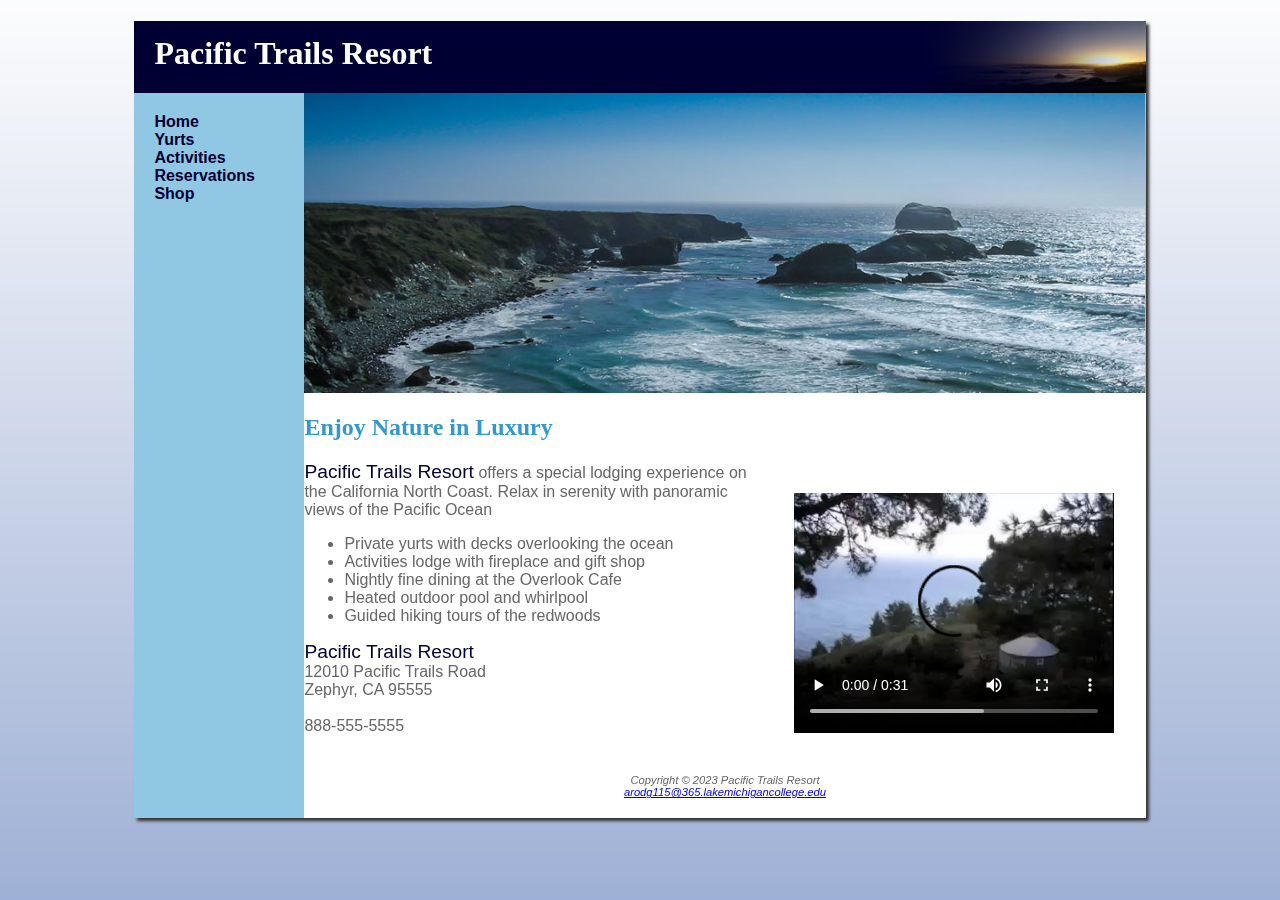
<file: index.html>
<!--
Aaron Rodgers
CIS 118
Pacific Trails Resort case study
4-April-2023
-->

<!DOCTYPE html>
<html lang="en">
<head>
    <meta charset="UTF-8">
    <title>Pacific Trails Resort</title>
    <link rel="stylesheet" href="Pacific.css">
    <meta name="viewport" content="width=device-width, initial-scale=1.0">
    <meta name="description" content="Pacific Trails Resort offers you luxury camping in spacious and well-appointed
    private Yurts. All campsites have an ocean view. Enjoy the zen and natural beauty of Big Sur at Pacific Trails Resort.">
    <!-- [if lt IE 9]>
    <script src="http://html5shim.googlecode.come/svn/trunk/html5.js">
    </script>
    <![endif-->
</head>
<body>
<div id="wrapper">
<header>
  <h1>Pacific Trails Resort</h1>
</header>

<nav>
    <ul>
        <li><a href="index.html">Home</a></li>
        <li><a href="yurts.html">Yurts</a></li>
        <li><a href="activities.html">Activities</a></li>
        <li><a href="reservations.html">Reservations</a></li>
        <li><a href="shop.html">Shop</a></li>
    </ul>
</nav>
<div id="homeHero">

</div>
<main>
    <h2>Enjoy Nature in Luxury</h2>

    <video controls="controls" width="320" height="240">
        <source src="pacific.mp4" type="video/mp4">
        <source src="pacific.ogv" type="video/ogg">
        <embed type="application/x-shockwave-flash" src="pacific.swf" width="320" height="240" title="Pacific Trails Resort">

    </video>

    <p><span class="resort">Pacific Trails Resort</span> offers a special lodging experience
        on the California North Coast. Relax in serenity with
        panoramic views of the Pacific Ocean</p>
    <ul>
        <li>Private yurts with decks overlooking the ocean</li>
        <li>Activities lodge with fireplace and gift shop</li>
        <li>Nightly fine dining at the Overlook Cafe</li>
        <li>Heated outdoor pool and whirlpool</li>
        <li>Guided hiking tours of the redwoods</li>
    </ul>
    <div>
        <span class="resort">Pacific Trails Resort</span> <br>
        12010 Pacific Trails Road <br>
        Zephyr, CA 95555 <br><br>
        <a id="mobile" href="tel:888-555-5555">888-555-5555</a>
        <span id="desktop">888-555-5555</span><br><br>
    </div>
</main>

<footer>
    Copyright &copy; 2023 Pacific Trails Resort <br>
    <a href="mailto:arodg115@365.lakemichigancollege.edu">arodg115@365.lakemichigancollege.edu</a>
</footer>
</div>
</body>
</html>
</file>
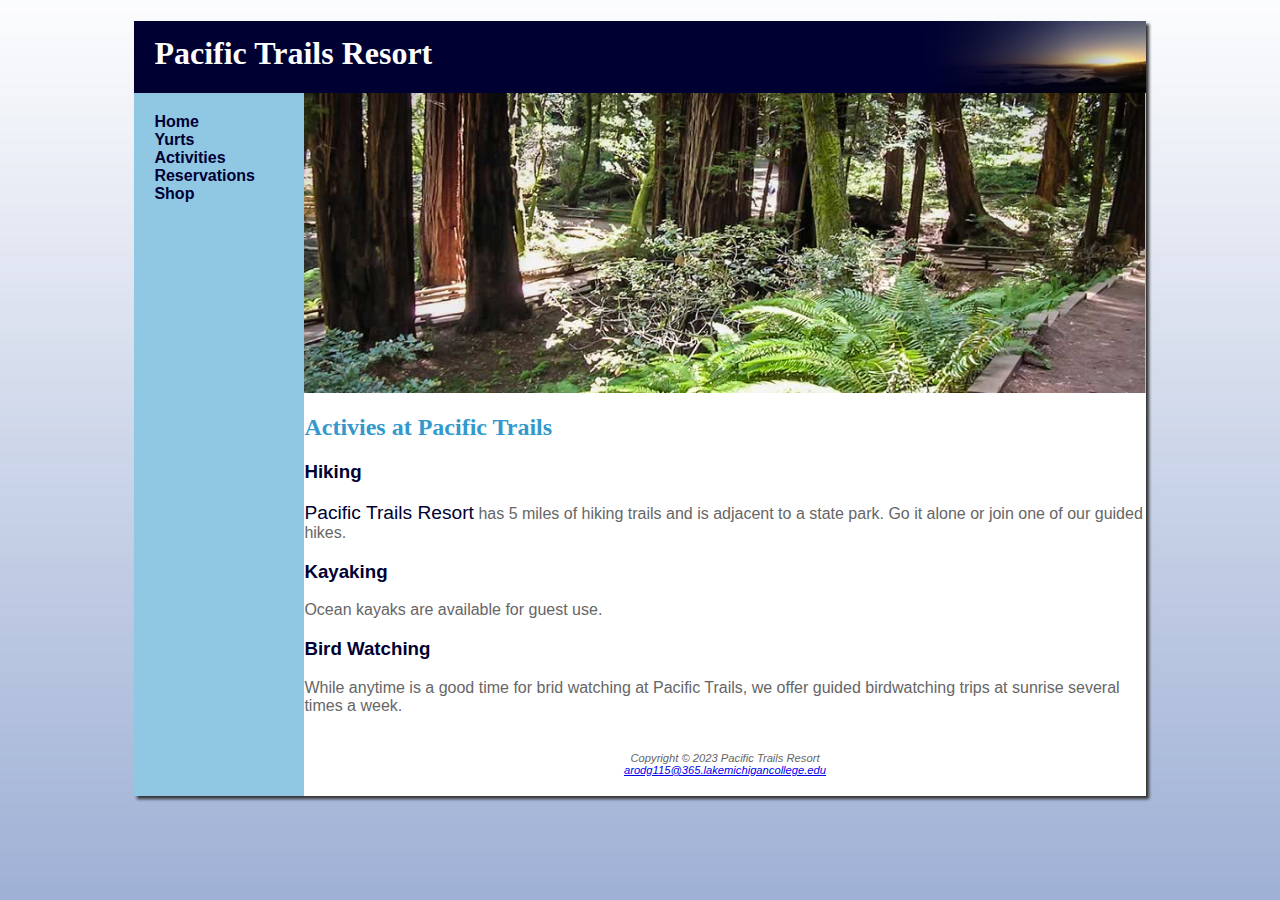
<file: activities.html>
<!--
Aaron Rodgers
CIS 118
Pacific Trails Resort case study
4-April-2023
-->

<!DOCTYPE html>
<html lang="en">
<head>
  <meta charset="UTF-8">
  <title>Pacific Trails Resort :: activities</title>
  <link rel="stylesheet" href="Pacific.css">
    <meta name="viewport" content="width=device-width, initial-scale=1.0">
    <meta name="description" content="Pacific Trails Resort offers you luxury camping in spacious and well-appointed
    private Yurts. All campsites have an ocean view. Enjoy the zen and natural beauty of Big Sur at Pacific Trails Resort.">
    <!-- [if lt IE 9]>
    <script src="http://html5shim.googlecode.come/svn/trunk/html5.js">
    </script>
    <![endif-->
</head>
<body>
    <div id="wrapper">
<header>
  <h1>Pacific Trails Resort</h1>
</header>
<nav>
    <ul>
        <li><a href="index.html">Home</a></li>
        <li><a href="yurts.html">Yurts</a></li>
        <li><a href="activities.html">Activities</a></li>
        <li><a href="reservations.html">Reservations</a></li>
        <li><a href="shop.html">Shop</a></li>
    </ul>
</nav>
        <div id="trailHero">

        </div>
        <main>
        <h2>Activies at Pacific Trails</h2>
        <h3>Hiking</h3>
        <p><span class="resort">Pacific Trails Resort</span> has 5 miles of
         hiking trails and is adjacent to a state park. Go it alone or join one
         of our guided hikes.</p>
        <h3>Kayaking</h3>
        <p>Ocean kayaks are available for guest use.</p>
        <h3>Bird Watching</h3>
        <p>While anytime is a good time for brid watching at Pacific Trails, we
         offer guided birdwatching trips at sunrise several times a week.</p>
        </main>
<footer>
    Copyright &copy; 2023 Pacific Trails Resort <br>
    <a href="mailto:arodg115@365.lakemichigancollege.edu">arodg115@365.lakemichigancollege.edu</a>
</footer>
    </div>
</body>
</html>
</file>
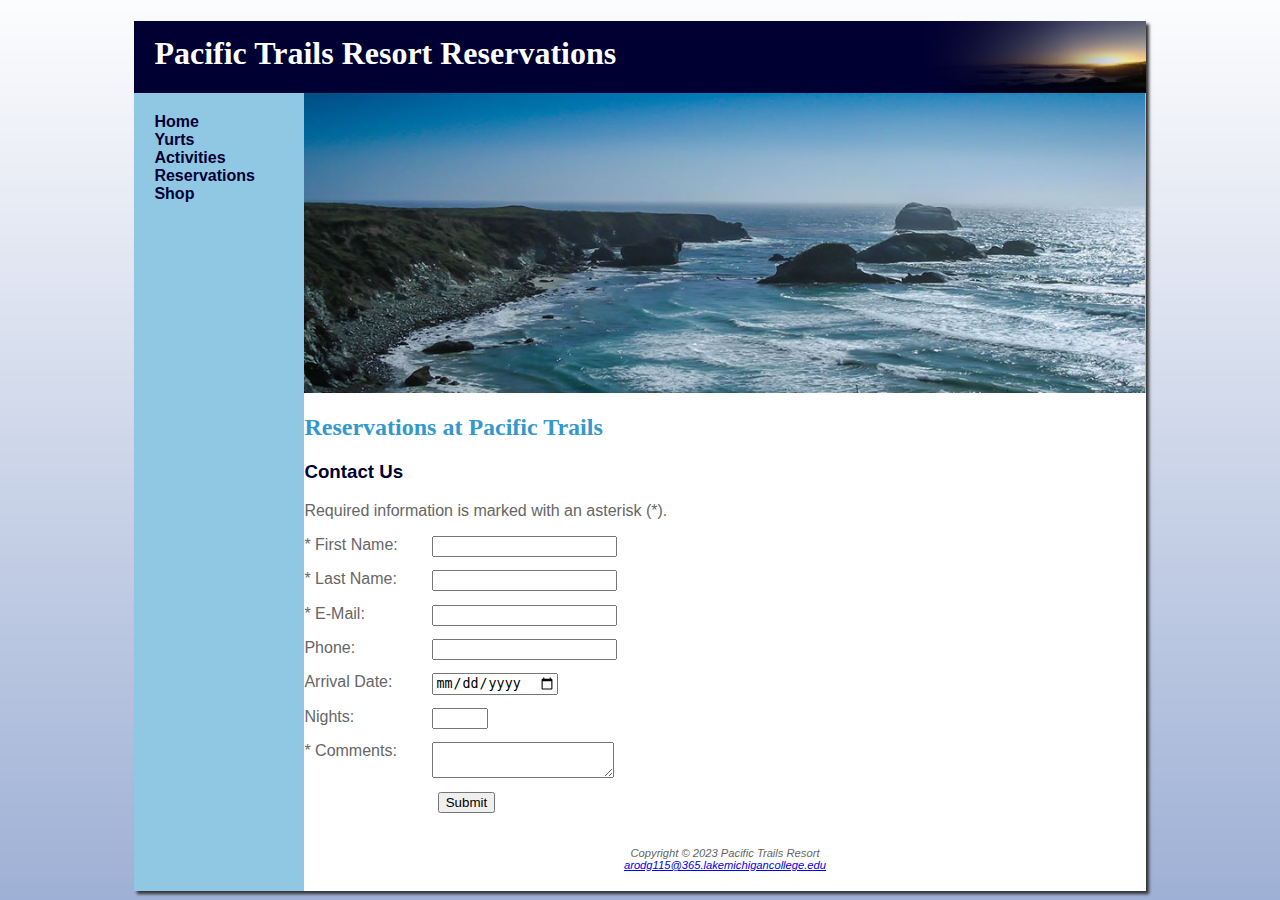
<file: reservations.html>
<!--
Aaron Rodgers
CIS 118
Pacific Trails Resort case study
4-April-2023
-->

<!DOCTYPE html>
<html lang="en">
<head>
    <meta charset="UTF-8">
    <title>Pacific Trails Resort</title>
    <link rel="stylesheet" href="Pacific.css">
    <meta name="viewport" content="width=device-width, initial-scale=1.0">
    <meta name="description" content="Pacific Trails Resort offers you luxury camping in spacious and well-appointed
    private Yurts. All campsites have an ocean view. Enjoy the zen and natural beauty of Big Sur at Pacific Trails Resort.">
    <!-- [if lt IE 9]>
    <script src="http://html5shim.googlecode.come/svn/trunk/html5.js">
    </script>
    <![endif-->
</head>
<body>
<div id="wrapper">
    <header>
        <h1>Pacific Trails Resort Reservations</h1>
    </header>

    <nav>
        <ul>
            <li><a href="index.html">Home</a></li>
            <li><a href="yurts.html">Yurts</a></li>
            <li><a href="activities.html">Activities</a></li>
            <li><a href="reservations.html">Reservations</a></li>
            <li><a href="shop.html">Shop</a></li>
        </ul>
    </nav>
    <div id="homeHero">

    </div>
    <main>
        <h2>Reservations at Pacific Trails</h2>
        <h3>Contact Us</h3>
        <p>Required information is marked with an asterisk (*).</p>
        <form method="post" action="http://webdevbasics.net/scripts/pacific.php">
            <label for="myFName">* First Name:</label><input type="text" name="myFName" id="myFName" required="required">
            <label for="myLName">* Last Name:</label><input type="text" name="myLName" id="myLName" required="required">
            <label for="myEmail">* E-Mail:</label><input type="email" name="myEmail" id="myEmail" required="required">
            <label for="myPhone">Phone:</label><input type="tel" name="myPhone" id="myPhone">
            <label for="myDate">Arrival Date:</label><input type="date" name="myDate" id="myDate">
            <label for="myNights">Nights:</label><input type="number" name="myNights" id="myNights" min="1" max="14">
            <label for="myComments">* Comments:</label><textarea id="myComments" name="myComments" rows="2" cols="20" required="required"></textarea>
            <input type="submit" id="mySubmit" value="Submit">
        </form>
    </main>

    <footer>
        Copyright &copy; 2023 Pacific Trails Resort <br>
        <a href="mailto:arodg115@365.lakemichigancollege.edu">arodg115@365.lakemichigancollege.edu</a>
    </footer>
</div>
</body>
</html>
</file>
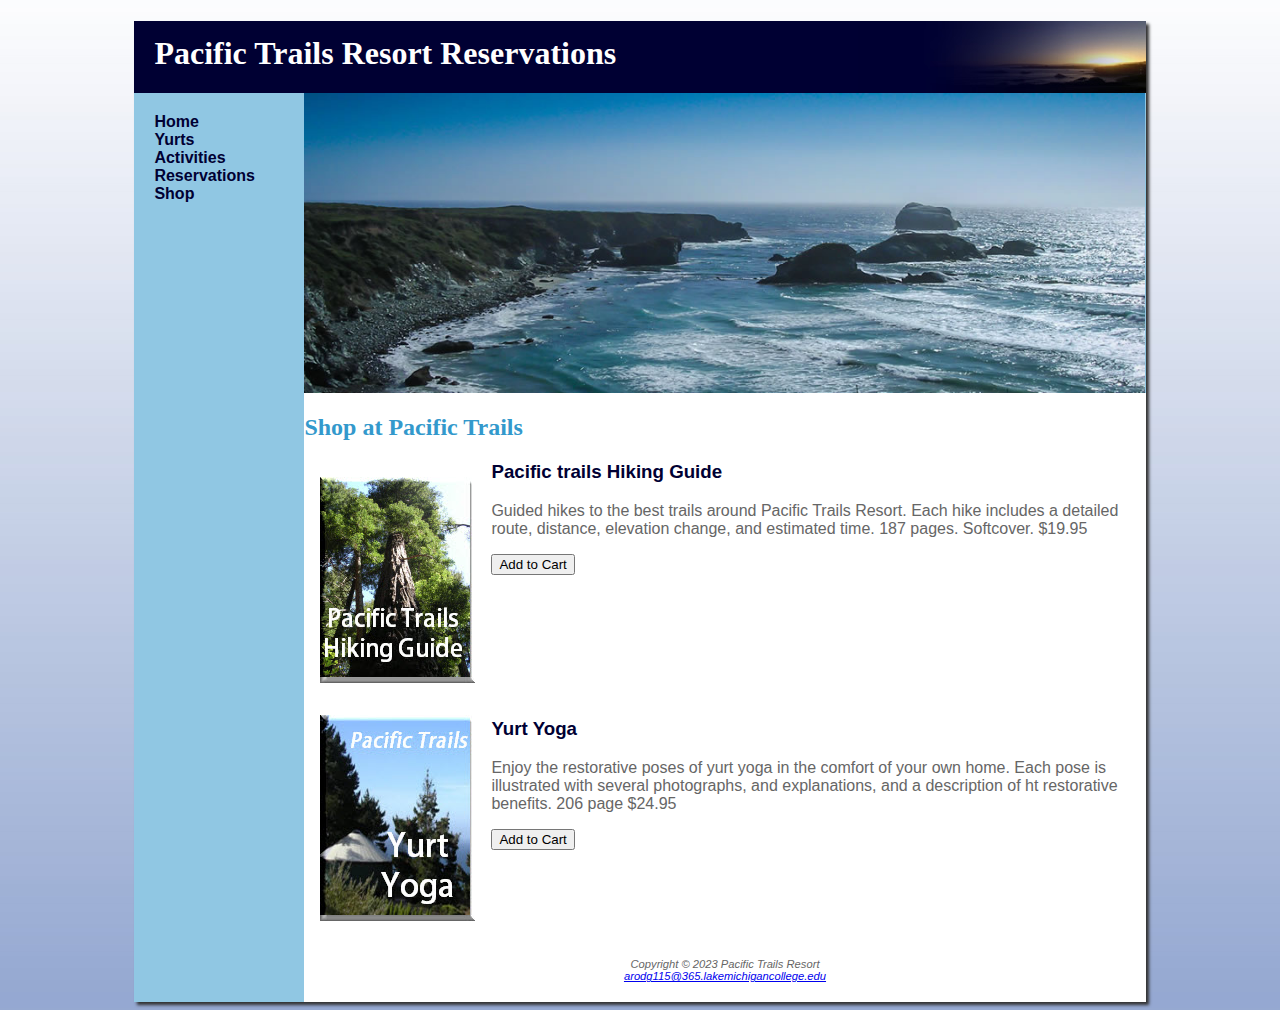
<file: shop.html>
<!--
Aaron Rodgers
CIS 118
Pacific Trails Resort case study
17-Mar-2023
-->

<!DOCTYPE html>
<html lang="en">
<head>
  <meta charset="UTF-8">
  <title>Pacific Trails Resort</title>
  <link rel="stylesheet" href="Pacific.css">
  <meta name="viewport" content="width=device-width, initial-scale=1.0">
  <meta name="description" content="Pacific Trails Resort offers you luxury camping in spacious and well-appointed
    private Yurts. All campsites have an ocean view. Enjoy the zen and natural beauty of Big Sur at Pacific Trails Resort.">
  <!-- [if lt IE 9]>
  <script src="http://html5shim.googlecode.come/svn/trunk/html5.js">
  </script>
  <![endif-->
</head>
<body>
<div id="wrapper">
  <header>
    <h1>Pacific Trails Resort Reservations</h1>
  </header>

  <nav>
    <ul>
      <li><a href="index.html">Home</a></li>
      <li><a href="yurts.html">Yurts</a></li>
      <li><a href="activities.html">Activities</a></li>
      <li><a href="reservations.html">Reservations</a></li>
      <li><a href="shop.html">Shop</a></li>
    </ul>
  </nav>
  <div id="homeHero">

  </div>
  <main>
    <h2>Shop at Pacific Trails</h2>
    <img src="trailguide.jpg" alt="Pacific Trails Hiking Guide" class="leftFloat">
    <h3>Pacific trails Hiking Guide</h3>
    <p>Guided hikes to the best trails around Pacific Trails Resort. Each hike includes a detailed route,
    distance, elevation change, and estimated time. 187 pages. Softcover. $19.95</p>
    <form method="post"
    action="http://www.webdevfoundations.net/scripts/cart.asp">
      <input type="hidden" name="desc1" id="desc1" value="Hiking Guide">
      <input type="hidden" name="cost1" id="cost1" value="19.95">
      <input type="submit" value="Add to Cart">
    </form>
    <br class="clear">
    <img src="yurtyoga.jpg" alt="YurtYoga" class="leftFloat">
    <h3>Yurt Yoga</h3>
    <p>Enjoy the restorative poses of yurt yoga in the comfort of your own home. Each pose is illustrated
    with several photographs, and explanations, and a description of ht restorative benefits. 206 page $24.95</p>
    <form method="post"
          action="http://www.webdevfoundations.net/scripts/cart.asp">
      <input type="hidden" name="desc2" id="desc2" value="Yurt Yoga">
      <input type="hidden" name="cost2" id="cost2" value="24.95">
      <input type="submit" value="Add to Cart">
    </form>
    <br class="clear">
  </main>

  <footer>
    Copyright &copy; 2023 Pacific Trails Resort <br>
    <a href="mailto:arodg115@365.lakemichigancollege.edu">arodg115@365.lakemichigancollege.edu</a>
  </footer>
</div>
</body>
</html>
</file>
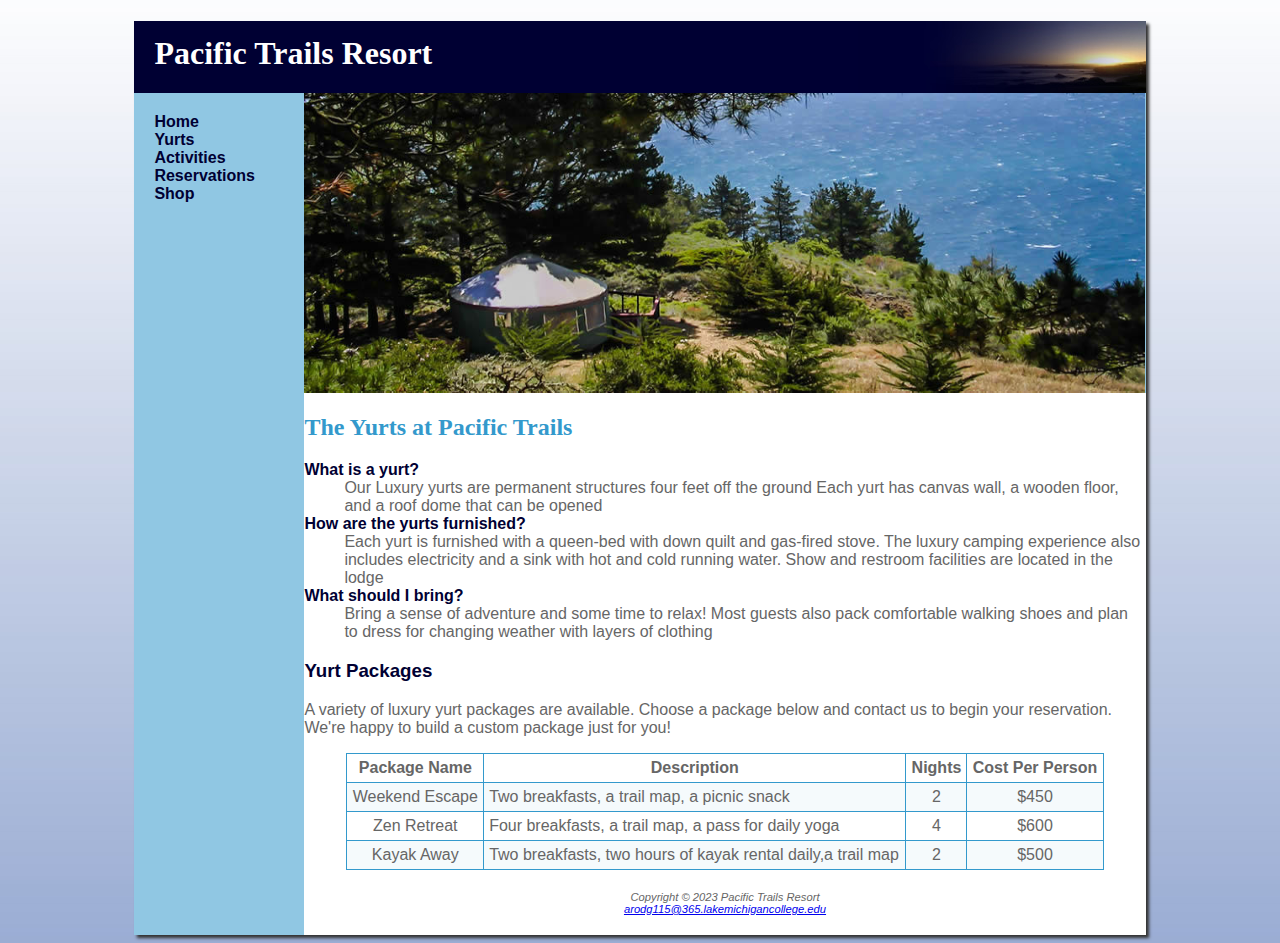
<file: yurts.html>
<!--
Aaron Rodgers
CIS 118
Pacific Trails Resort case study
4-April-2023
-->

<!DOCTYPE html>
<html lang="en">
<head>
  <meta charset="UTF-8">
  <title>Pacific Trails Resort :: yurts</title>
  <link rel="stylesheet" href="Pacific.css">
    <meta name="viewport" content="width=device-width, initial-scale=1.0">
    <meta name="description" content="Pacific Trails Resort offers you luxury camping in spacious and well-appointed
    private Yurts. All campsites have an ocean view. Enjoy the zen and natural beauty of Big Sur at Pacific Trails Resort.">
    <!-- [if lt IE 9]>
    <script src="http://html5shim.googlecode.come/svn/trunk/html5.js">
    </script>
    <![endif-->
</head>
<body>
    <div id="wrapper">
<header>
  <h1>Pacific Trails Resort</h1>
</header>
<nav>
    <ul>
        <li><a href="index.html">Home</a></li>
        <li><a href="yurts.html">Yurts</a></li>
        <li><a href="activities.html">Activities</a></li>
        <li><a href="reservations.html">Reservations</a></li>
        <li><a href="shop.html">Shop</a></li>
    </ul>
</nav>
        <div id="yurtHero">

        </div>
        <main>
  <h2>The Yurts at Pacific Trails</h2>
  <dl>
    <dt>What is a yurt?</dt>
      <dd>Our Luxury yurts are permanent structures four feet off the ground
      Each yurt has canvas wall, a wooden floor, and a roof dome that can be opened</dd>
    <dt>How are the yurts furnished?</dt>
      <dd>Each yurt is furnished with a queen-bed with down quilt and gas-fired
      stove. The luxury camping experience also includes electricity and a sink
      with hot and cold running water. Show and restroom facilities are located
      in the lodge</dd>
    <dt>What should I bring?</dt>
      <dd>Bring a sense of adventure and some time to relax! Most guests also pack comfortable
      walking shoes and plan to dress for changing weather with layers of clothing</dd>
  </dl>
            <h3>Yurt Packages</h3>
            <p>A variety of luxury yurt packages are available. Choose a package below and contact us to
            begin your reservation. We're happy to build a custom package just for you!</p>
            <table border="1">
                <tr>
                    <th>Package Name</th>
                    <th>Description</th>
                    <th>Nights</th>
                    <th>Cost Per Person</th>
                </tr>
                <tr>
                    <td>Weekend Escape</td>
                    <td class="text">Two breakfasts, a trail map, a picnic snack</td>
                    <td>2</td>
                    <td>$450</td>
                </tr>
                <tr>
                    <td>Zen Retreat</td>
                    <td class="text">Four breakfasts, a trail map, a pass for daily yoga</td>
                    <td>4</td>
                    <td>$600</td>
                </tr>
                <tr>
                    <td>Kayak Away</td>
                    <td class="text">Two breakfasts, two hours of kayak rental daily,a trail map</td>
                    <td>2</td>
                    <td>$500</td>
                </tr>
            </table>
        </main>
<footer>
    Copyright &copy; 2023 Pacific Trails Resort <br>
    <a href="mailto:arodg115@365.lakemichigancollege.edu">arodg115@365.lakemichigancollege.edu</a>
</footer>
    </div>
</body>
</html>
</file>
<file: Pacific.css>
@charset "UTF-8";
/*
Aaron Rodgers
CIS 118
Pacific Trails Resort case study
Pacific.CSS
4-April-2023
 */

* { box-sizing: border-box;}

header, nav, main, footer {display: block;}

body{
    background-color: #FFFFFF;
    background-image: url("background.jpg");
    color: #666666;
    font-family: Verdana, Arial, sans-serif;
}
header{
    background-color: #000033;
    color: #FFFFFF;
    font-family: Georgia, serif;
}
h1{
    line-height: 200%;
    background-image: url("sunset.jpg");
    background-position: right;
    background-repeat: no-repeat;
    padding-left: 20px;
    height: 72px;
    margin-bottom: 0;
}
nav{
    float: left;
    width: 150px;
    font-weight: bold;
    padding: 20px 5px 0 20px;
}
nav a {text-decoration: none;}
nav a:link {color: #000033}
nav a:visited {color: #344873}
nav a:hover {color: #FFFFFF}

nav ul{
    list-style-type: none;
    margin: 0;
    padding-left: 0;
}

main{
    background-color: #FFFFFF;
    margin-left: 170px;
    padding-top: 1px;
    padding-bottom: 1px;
    display: block;
}
h2{
    color: #3399CC;
    font-family: Georgia, serif;
}
h3{
    color: #000033;
}
dt{
    color: #000033;
    font-weight: bold;
}
.resort{
    color: #000033;
    font-size: 1.2em;
}
footer{
    font-size: .70em;
    font-style: italic;
    text-align: center;
    padding: 20px;
    background-color: #FFFFFF;
    margin-left: 170px;
}
#homeHero{
    height: 300px;
    background-image: url("coast.jpg");
    background-size: 100% 100%;
    background-repeat: no-repeat;
    margin-left: 170px;
}
#yurtHero{
    height: 300px;
    background-image: url("yurt.jpg");
    background-size: 100% 100%;
    background-repeat: no-repeat;
    margin-left: 170px;
}
#trailHero{
    height: 300px;
    background-image: url("trail.jpg");
    background-size: 100% 100%;
    background-repeat: no-repeat;
    margin-left: 170px;
}
#wrapper{
    width: 80%;
    margin-right: auto;
    margin-left: auto;
    background-color: #90C7E3;
    min-width: 700px;
    max-width: 1024px;
    box-shadow: 3px 3px 3px #333333;
}
#mobile {display: none; }
#desktop {display: inline; }
table {
    width: 90%;
    margin: auto;
    border: 1px solid #3399CC;
    border-collapse: collapse;
}
td, th {
    padding: 5px;
    border: 1px solid #3399CC;
}
td { text-align: center;}
.text {text-align: left;}
tr:nth-of-type(even) {background-color: #F5FAFC;}
label {
    float: left;
    display: block;
    width: 8em;
    padding-right: 1em;
}
input, textarea {
    display: block;
    margin-bottom: 1em;
}
#mySubmit{margin-left: 10em;}

video, embed { float: right;
                margin: 2em;
}
.leftFloat {float: left; margin: 1em;}
.clear {clear: both;}
@media only screen and (max-width: 1024px) {
    body { margin: 0;
            padding: 0;
            background-image: none;
    }
    #wrapper {
        width: auto;
        min-width: 0;
        margin: 0;
        box-shadow: none;
    }
    h1{margin: 0;}
    nav{float: none;
    width: auto;
    padding: 0.5em;}
    nav li {display: inline-block;}
    nav a{ padding: 1em;}
    main {padding: 1em;
    margin-left: 0;
    font-size: 90%;}
    footer {
        margin: 0;}
    #homeHero, #yurtHero, #trailHero {margin-left: 0;}
}
@media only screen and (max-width: 768px){
    h1{ height: 100%;
        font-size: 1em;
        padding-left: 0.3em;}
    nav{padding: 0;}
    nav li {display: block;
            margin: 0;
            padding: 0;}
    nav ul {margin: 0; padding: 0;}
    nav a{ padding: 1em;}
    main {padding: 0.1em 0.6em 0.1em 0.4em}
    footer {padding: 0;}
    #homeHero, #yurtHero, #trailHero {margin-left: 0;}
    #mobile {display: inline;}
    #desktop {display: none;}
}
</file>
